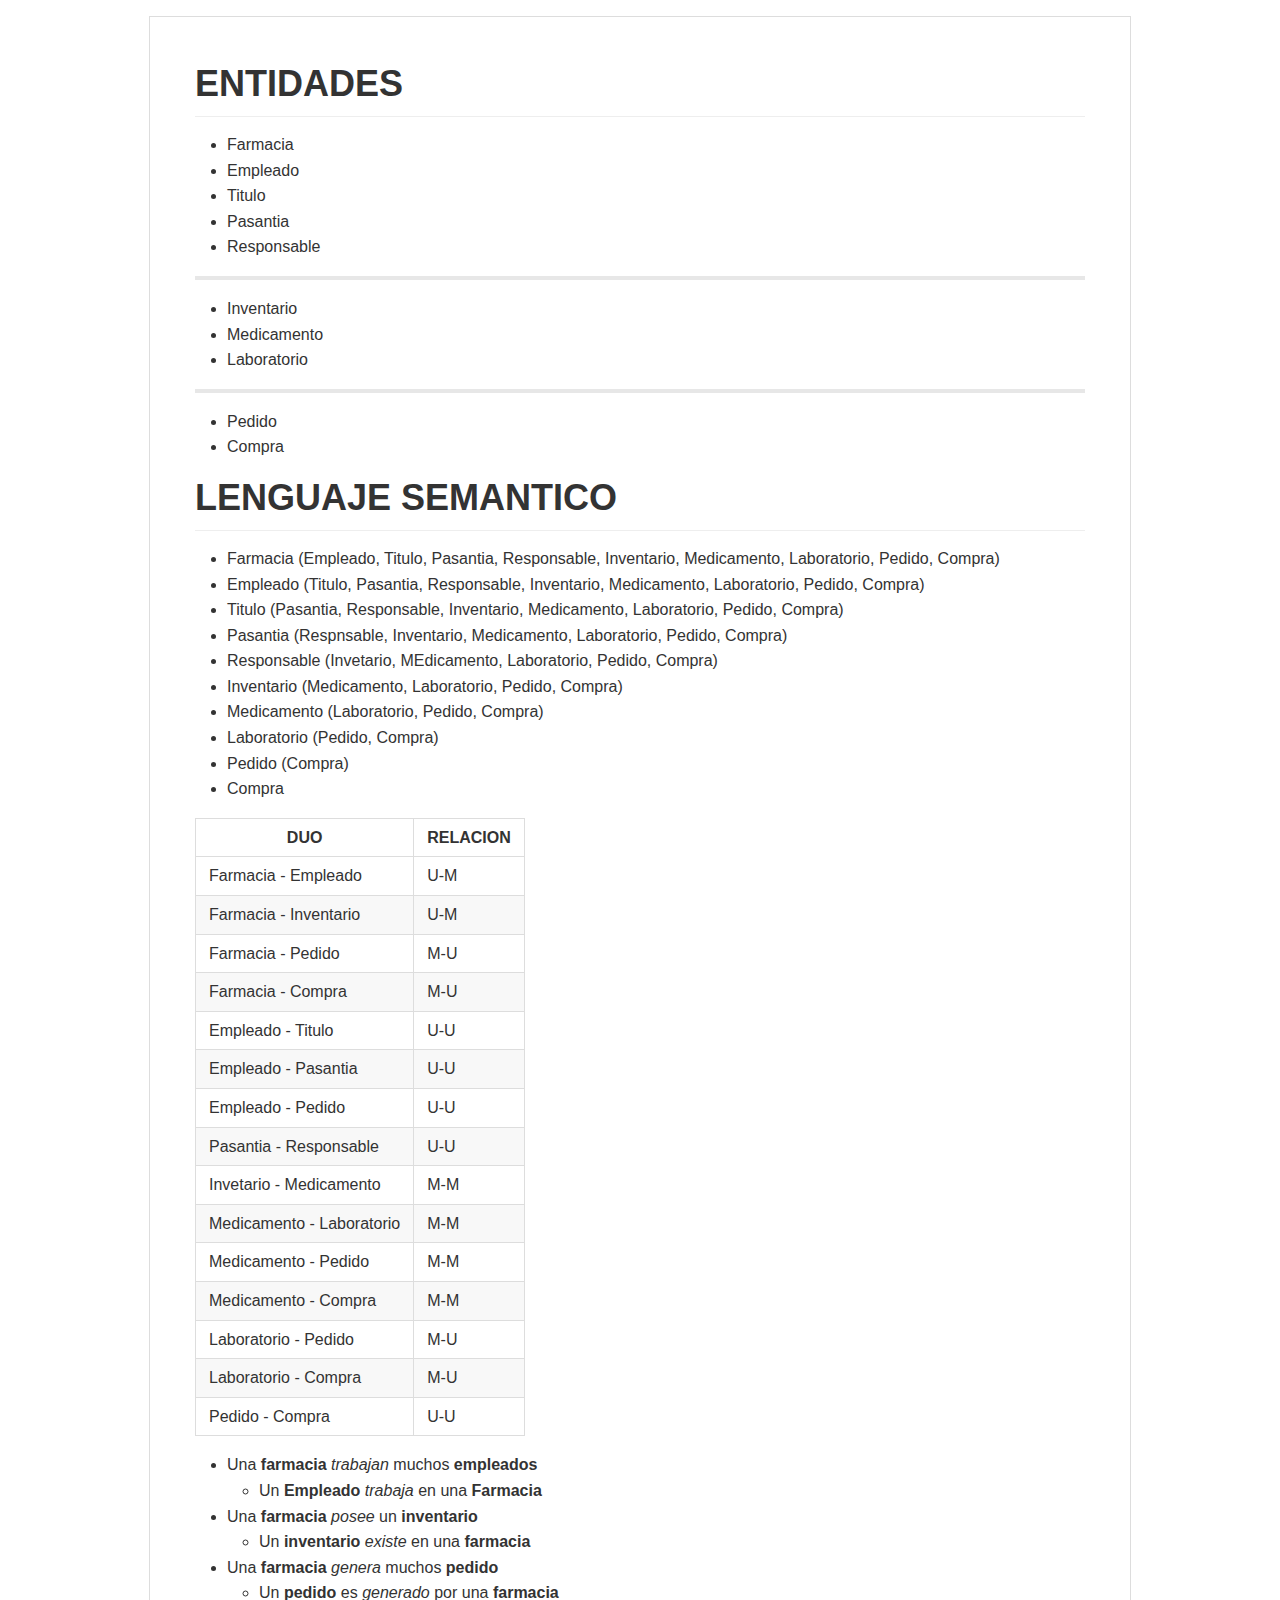
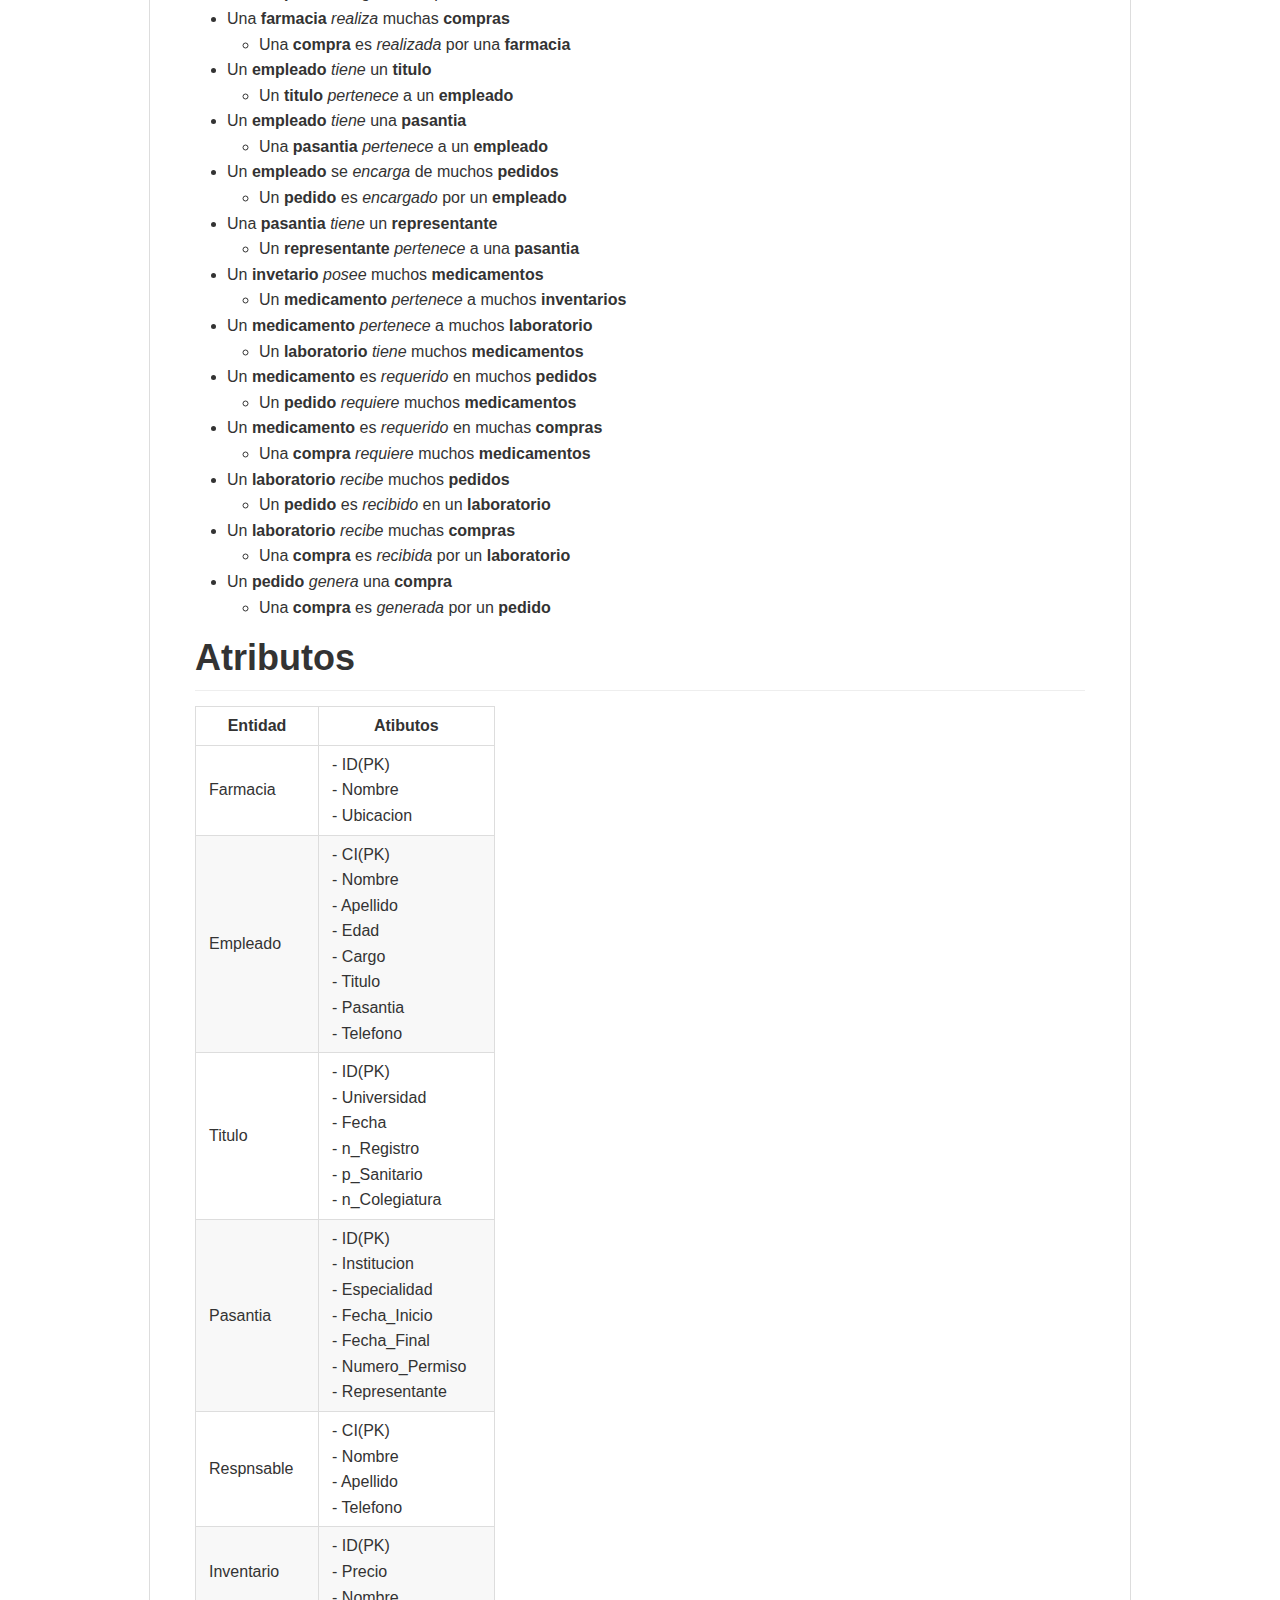
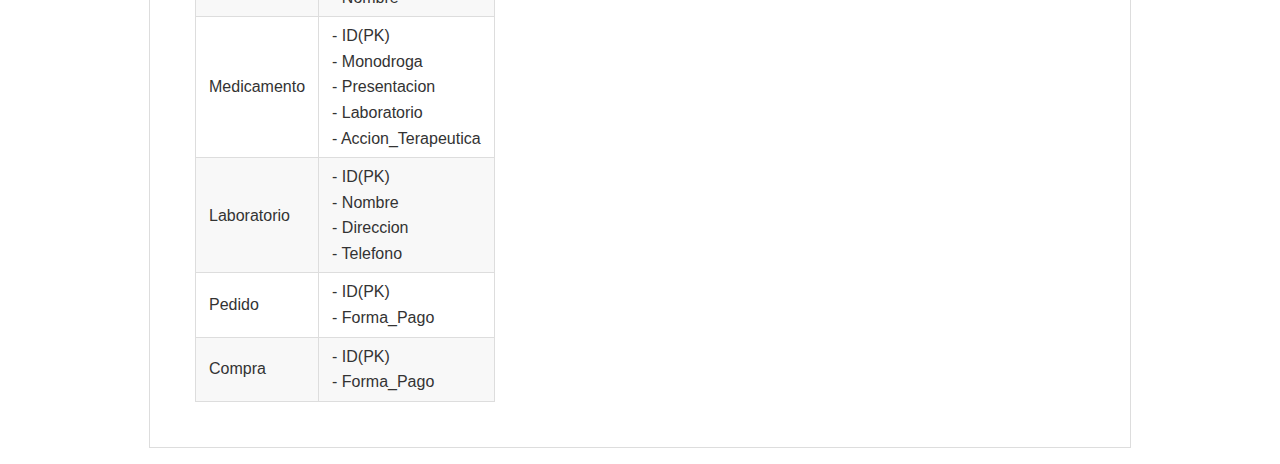
<file: bdRelacionalProyecto.html>
<!DOCTYPE html><html><head><meta charset="utf-8"><meta name="viewport" content="width=device-width, initial-scale=1"><style>body {
  max-width: 980px;
  border: 1px solid #ddd;
  outline: 1300px solid #fff;
  margin: 16px auto;
}

body .markdown-body
{
  padding: 45px;
}

@font-face {
  font-family: fontawesome-mini;
  src: url([data-uri]) format('woff');
}

.markdown-body {
  font-family: sans-serif;
  -ms-text-size-adjust: 100%;
  -webkit-text-size-adjust: 100%;
  color: #333333;
  overflow: hidden;
  font-family: "Helvetica Neue", Helvetica, "Segoe UI", Arial, freesans, sans-serif;
  font-size: 16px;
  line-height: 1.6;
  word-wrap: break-word;
}

.markdown-body a {
  background: transparent;
}

.markdown-body a:active,
.markdown-body a:hover {
  outline: 0;
}

.markdown-body b,
.markdown-body strong {
  font-weight: bold;
}

.markdown-body mark {
  background: #ff0;
  color: #000;
  font-style: italic;
  font-weight: bold;
}

.markdown-body sub,
.markdown-body sup {
  font-size: 75%;
  line-height: 0;
  position: relative;
  vertical-align: baseline;
}
.markdown-body sup {
  top: -0.5em;
}
.markdown-body sub {
  bottom: -0.25em;
}

.markdown-body h1 {
  font-size: 2em;
  margin: 0.67em 0;
}

.markdown-body img {
  border: 0;
}

.markdown-body hr {
  -moz-box-sizing: content-box;
  box-sizing: content-box;
  height: 0;
}

.markdown-body pre {
  overflow: auto;
}

.markdown-body code,
.markdown-body kbd,
.markdown-body pre,
.markdown-body samp {
  font-family: monospace, monospace;
  font-size: 1em;
}

.markdown-body input {
  color: inherit;
  font: inherit;
  margin: 0;
}

.markdown-body html input[disabled] {
  cursor: default;
}

.markdown-body input {
  line-height: normal;
}

.markdown-body input[type="checkbox"] {
  box-sizing: border-box;
  padding: 0;
}

.markdown-body table {
  border-collapse: collapse;
  border-spacing: 0;
}

.markdown-body td,
.markdown-body th {
  padding: 0;
}

.markdown-body .codehilitetable,
.markdown-body .highlighttable {
  border: 0;
  border-spacing: 0;
}

.markdown-body .codehilitetable tr,
.markdown-body .highlighttable {
  border: 0;
}

.markdown-body .codehilitetable pre,
.markdown-body .codehilitetable div.codehilite,
.markdown-body .highlighttable pre,
.markdown-body .highlighttable div.highlight {
  margin: 0;
}

.markdown-body .linenos,
.markdown-body .code,
.markdown-body .codehilitetable td,
.markdown-body .highlighttable td {
  border: 0;
  padding: 0;
}

.markdown-body td:not(.linenos) .linenodiv {
  padding: 0 !important;
}

.markdown-body .code {
  width: 100%;
}

.markdown-body .linenos div pre,
.markdown-body .linenodiv pre,
.markdown-body .linenodiv {
  border: 0;
  -webkit-border-radius: 0;
  -moz-border-radius: 0;
  border-radius: 0;
  -webkit-border-top-left-radius: 3px;
  -webkit-border-bottom-left-radius: 3px;
  -moz-border-radius-topleft: 3px;
  -moz-border-radius-bottomleft: 3px;
  border-top-left-radius: 3px;
  border-bottom-left-radius: 3px;
}

.markdown-body .code div pre,
.markdown-body .code div {
  border: 0;
  -webkit-border-radius: 0;
  -moz-border-radius: 0;
  border-radius: 0;
  -webkit-border-top-right-radius: 3px;
  -webkit-border-bottom-right-radius: 3px;
  -moz-border-radius-topright: 3px;
  -moz-border-radius-bottomright: 3px;
  border-top-right-radius: 3px;
  border-bottom-right-radius: 3px;
}

.markdown-body * {
  -moz-box-sizing: border-box;
  box-sizing: border-box;
}

.markdown-body input {
  font: 13px Helvetica, arial, freesans, clean, sans-serif, "Segoe UI Emoji", "Segoe UI Symbol";
  line-height: 1.4;
}

.markdown-body a {
  color: #4183c4;
  text-decoration: none;
}

.markdown-body a:hover,
.markdown-body a:focus,
.markdown-body a:active {
  text-decoration: underline;
}

.markdown-body hr {
  height: 0;
  margin: 15px 0;
  overflow: hidden;
  background: transparent;
  border: 0;
  border-bottom: 1px solid #ddd;
}

.markdown-body hr:before,
.markdown-body hr:after {
  display: table;
  content: " ";
}

.markdown-body hr:after {
  clear: both;
}

.markdown-body h1,
.markdown-body h2,
.markdown-body h3,
.markdown-body h4,
.markdown-body h5,
.markdown-body h6 {
  margin-top: 15px;
  margin-bottom: 15px;
  line-height: 1.1;
}

.markdown-body h1 {
  font-size: 30px;
}

.markdown-body h2 {
  font-size: 21px;
}

.markdown-body h3 {
  font-size: 16px;
}

.markdown-body h4 {
  font-size: 14px;
}

.markdown-body h5 {
  font-size: 12px;
}

.markdown-body h6 {
  font-size: 11px;
}

.markdown-body blockquote {
  margin: 0;
}

.markdown-body ul,
.markdown-body ol {
  padding: 0;
  margin-top: 0;
  margin-bottom: 0;
}

.markdown-body ol ol,
.markdown-body ul ol {
  list-style-type: lower-roman;
}

.markdown-body ul ul ol,
.markdown-body ul ol ol,
.markdown-body ol ul ol,
.markdown-body ol ol ol {
  list-style-type: lower-alpha;
}

.markdown-body dd {
  margin-left: 0;
}

.markdown-body code,
.markdown-body pre,
.markdown-body samp {
  font-family: Consolas, "Liberation Mono", Menlo, Courier, monospace;
  font-size: 12px;
}

.markdown-body pre {
  margin-top: 0;
  margin-bottom: 0;
}

.markdown-body kbd {
  background-color: #e7e7e7;
  background-image: -moz-linear-gradient(#fefefe, #e7e7e7);
  background-image: -webkit-linear-gradient(#fefefe, #e7e7e7);
  background-image: linear-gradient(#fefefe, #e7e7e7);
  background-repeat: repeat-x;
  border-radius: 2px;
  border: 1px solid #cfcfcf;
  color: #000;
  padding: 3px 5px;
  line-height: 10px;
  font: 11px Consolas, "Liberation Mono", Menlo, Courier, monospace;
  display: inline-block;
}

.markdown-body>*:first-child {
  margin-top: 0 !important;
}

.markdown-body>*:last-child {
  margin-bottom: 0 !important;
}

.markdown-body .headerlink {
  font: normal 400 16px fontawesome-mini;
  vertical-align: middle;
  margin-left: -16px;
  float: left;
  display: inline-block;
  text-decoration: none;
  opacity: 0;
  color: #333;
}

.markdown-body .headerlink:focus {
  outline: none;
}

.markdown-body h1 .headerlink {
  margin-top: 0.8rem;
}

.markdown-body h2 .headerlink,
.markdown-body h3 .headerlink {
  margin-top: 0.6rem;
}

.markdown-body h4 .headerlink {
  margin-top: 0.2rem;
}

.markdown-body h5 .headerlink,
.markdown-body h6 .headerlink {
  margin-top: 0;
}

.markdown-body .headerlink:hover,
.markdown-body h1:hover .headerlink,
.markdown-body h2:hover .headerlink,
.markdown-body h3:hover .headerlink,
.markdown-body h4:hover .headerlink,
.markdown-body h5:hover .headerlink,
.markdown-body h6:hover .headerlink {
  opacity: 1;
  text-decoration: none;
}

.markdown-body h1 {
  padding-bottom: 0.3em;
  font-size: 2.25em;
  line-height: 1.2;
  border-bottom: 1px solid #eee;
}

.markdown-body h2 {
  padding-bottom: 0.3em;
  font-size: 1.75em;
  line-height: 1.225;
  border-bottom: 1px solid #eee;
}

.markdown-body h3 {
  font-size: 1.5em;
  line-height: 1.43;
}

.markdown-body h4 {
  font-size: 1.25em;
}

.markdown-body h5 {
  font-size: 1em;
}

.markdown-body h6 {
  font-size: 1em;
  color: #777;
}

.markdown-body p,
.markdown-body blockquote,
.markdown-body ul,
.markdown-body ol,
.markdown-body dl,
.markdown-body table,
.markdown-body pre,
.markdown-body .admonition {
  margin-top: 0;
  margin-bottom: 16px;
}

.markdown-body hr {
  height: 4px;
  padding: 0;
  margin: 16px 0;
  background-color: #e7e7e7;
  border: 0 none;
}

.markdown-body ul,
.markdown-body ol {
  padding-left: 2em;
}

.markdown-body ul ul,
.markdown-body ul ol,
.markdown-body ol ol,
.markdown-body ol ul {
  margin-top: 0;
  margin-bottom: 0;
}

.markdown-body li>p {
  margin-top: 16px;
}

.markdown-body dl {
  padding: 0;
}

.markdown-body dl dt {
  padding: 0;
  margin-top: 16px;
  font-size: 1em;
  font-style: italic;
  font-weight: bold;
}

.markdown-body dl dd {
  padding: 0 16px;
  margin-bottom: 16px;
}

.markdown-body blockquote {
  padding: 0 15px;
  color: #777;
  border-left: 4px solid #ddd;
}

.markdown-body blockquote>:first-child {
  margin-top: 0;
}

.markdown-body blockquote>:last-child {
  margin-bottom: 0;
}

.markdown-body table {
  display: block;
  width: 100%;
  overflow: auto;
  word-break: normal;
  word-break: keep-all;
}

.markdown-body table th {
  font-weight: bold;
}

.markdown-body table th,
.markdown-body table td {
  padding: 6px 13px;
  border: 1px solid #ddd;
}

.markdown-body table tr {
  background-color: #fff;
  border-top: 1px solid #ccc;
}

.markdown-body table tr:nth-child(2n) {
  background-color: #f8f8f8;
}

.markdown-body img {
  max-width: 100%;
  -moz-box-sizing: border-box;
  box-sizing: border-box;
}

.markdown-body code,
.markdown-body samp {
  padding: 0;
  padding-top: 0.2em;
  padding-bottom: 0.2em;
  margin: 0;
  font-size: 85%;
  background-color: rgba(0,0,0,0.04);
  border-radius: 3px;
}

.markdown-body code:before,
.markdown-body code:after {
  letter-spacing: -0.2em;
  content: "\00a0";
}

.markdown-body pre>code {
  padding: 0;
  margin: 0;
  font-size: 100%;
  word-break: normal;
  white-space: pre;
  background: transparent;
  border: 0;
}

.markdown-body .codehilite,
.markdown-body .highlight {
  margin-bottom: 16px;
}

.markdown-body .codehilite pre,
.markdown-body .highlight pre,
.markdown-body pre {
  padding: 16px;
  overflow: auto;
  font-size: 85%;
  line-height: 1.45;
  background-color: #f7f7f7;
  border-radius: 3px;
}

.markdown-body .codehilite pre,
.markdown-body .highlight pre {
  margin-bottom: 0;
  word-break: normal;
}

.markdown-body pre {
  word-wrap: normal;
}

.markdown-body pre code {
  display: inline;
  max-width: initial;
  padding: 0;
  margin: 0;
  overflow: initial;
  line-height: inherit;
  word-wrap: normal;
  background-color: transparent;
  border: 0;
}

.markdown-body pre code:before,
.markdown-body pre code:after {
  content: normal;
}

/* Admonition */
.markdown-body .admonition {
  -webkit-border-radius: 3px;
  -moz-border-radius: 3px;
  position: relative;
  border-radius: 3px;
  border: 1px solid #e0e0e0;
  border-left: 6px solid #333;
  padding: 10px 10px 10px 30px;
}

.markdown-body .admonition table {
  color: #333;
}

.markdown-body .admonition p {
  padding: 0;
}

.markdown-body .admonition-title {
  font-weight: bold;
  margin: 0;
}

.markdown-body .admonition>.admonition-title {
  color: #333;
}

.markdown-body .attention>.admonition-title {
  color: #a6d796;
}

.markdown-body .caution>.admonition-title {
  color: #d7a796;
}

.markdown-body .hint>.admonition-title {
  color: #96c6d7;
}

.markdown-body .danger>.admonition-title {
  color: #c25f77;
}

.markdown-body .question>.admonition-title {
  color: #96a6d7;
}

.markdown-body .note>.admonition-title {
  color: #d7c896;
}

.markdown-body .admonition:before,
.markdown-body .attention:before,
.markdown-body .caution:before,
.markdown-body .hint:before,
.markdown-body .danger:before,
.markdown-body .question:before,
.markdown-body .note:before {
  font: normal normal 16px fontawesome-mini;
  -moz-osx-font-smoothing: grayscale;
  -webkit-user-select: none;
  -moz-user-select: none;
  -ms-user-select: none;
  user-select: none;
  line-height: 1.5;
  color: #333;
  position: absolute;
  left: 0;
  top: 0;
  padding-top: 10px;
  padding-left: 10px;
}

.markdown-body .admonition:before {
  content: "\f056\00a0";
  color: 333;
}

.markdown-body .attention:before {
  content: "\f058\00a0";
  color: #a6d796;
}

.markdown-body .caution:before {
  content: "\f06a\00a0";
  color: #d7a796;
}

.markdown-body .hint:before {
  content: "\f05a\00a0";
  color: #96c6d7;
}

.markdown-body .danger:before {
  content: "\f057\00a0";
  color: #c25f77;
}

.markdown-body .question:before {
  content: "\f059\00a0";
  color: #96a6d7;
}

.markdown-body .note:before {
  content: "\f040\00a0";
  color: #d7c896;
}

.markdown-body .admonition::after {
  content: normal;
}

.markdown-body .attention {
  border-left: 6px solid #a6d796;
}

.markdown-body .caution {
  border-left: 6px solid #d7a796;
}

.markdown-body .hint {
  border-left: 6px solid #96c6d7;
}

.markdown-body .danger {
  border-left: 6px solid #c25f77;
}

.markdown-body .question {
  border-left: 6px solid #96a6d7;
}

.markdown-body .note {
  border-left: 6px solid #d7c896;
}

.markdown-body .admonition>*:first-child {
  margin-top: 0 !important;
}

.markdown-body .admonition>*:last-child {
  margin-bottom: 0 !important;
}

/* progress bar*/
.markdown-body .progress {
  display: block;
  width: 300px;
  margin: 10px 0;
  height: 24px;
  -webkit-border-radius: 3px;
  -moz-border-radius: 3px;
  border-radius: 3px;
  background-color: #ededed;
  position: relative;
  box-shadow: inset -1px 1px 3px rgba(0, 0, 0, .1);
}

.markdown-body .progress-label {
  position: absolute;
  text-align: center;
  font-weight: bold;
  width: 100%; margin: 0;
  line-height: 24px;
  color: #333;
  text-shadow: 1px 1px 0 #fefefe, -1px -1px 0 #fefefe, -1px 1px 0 #fefefe, 1px -1px 0 #fefefe, 0 1px 0 #fefefe, 0 -1px 0 #fefefe, 1px 0 0 #fefefe, -1px 0 0 #fefefe, 1px 1px 2px #000;
  -webkit-font-smoothing: antialiased !important;
  white-space: nowrap;
  overflow: hidden;
}

.markdown-body .progress-bar {
  height: 24px;
  float: left;
  -webkit-border-radius: 3px;
  -moz-border-radius: 3px;
  border-radius: 3px;
  background-color: #96c6d7;
  box-shadow: inset 0 1px 0 rgba(255, 255, 255, .5), inset 0 -1px 0 rgba(0, 0, 0, .1);
  background-size: 30px 30px;
  background-image: -webkit-linear-gradient(
    135deg, rgba(255, 255, 255, .4) 27%,
    transparent 27%,
    transparent 52%, rgba(255, 255, 255, .4) 52%,
    rgba(255, 255, 255, .4) 77%,
    transparent 77%, transparent
  );
  background-image: -moz-linear-gradient(
    135deg,
    rgba(255, 255, 255, .4) 27%, transparent 27%,
    transparent 52%, rgba(255, 255, 255, .4) 52%,
    rgba(255, 255, 255, .4) 77%, transparent 77%,
    transparent
  );
  background-image: -ms-linear-gradient(
    135deg,
    rgba(255, 255, 255, .4) 27%, transparent 27%,
    transparent 52%, rgba(255, 255, 255, .4) 52%,
    rgba(255, 255, 255, .4) 77%, transparent 77%,
    transparent
  );
  background-image: -o-linear-gradient(
    135deg,
    rgba(255, 255, 255, .4) 27%, transparent 27%,
    transparent 52%, rgba(255, 255, 255, .4) 52%,
    rgba(255, 255, 255, .4) 77%, transparent 77%,
    transparent
  );
  background-image: linear-gradient(
    135deg,
    rgba(255, 255, 255, .4) 27%, transparent 27%,
    transparent 52%, rgba(255, 255, 255, .4) 52%,
    rgba(255, 255, 255, .4) 77%, transparent 77%,
    transparent
  );
}

.markdown-body .progress-100plus .progress-bar {
  background-color: #a6d796;
}

.markdown-body .progress-80plus .progress-bar {
  background-color: #c6d796;
}

.markdown-body .progress-60plus .progress-bar {
  background-color: #d7c896;
}

.markdown-body .progress-40plus .progress-bar {
  background-color: #d7a796;
}

.markdown-body .progress-20plus .progress-bar {
  background-color: #d796a6;
}

.markdown-body .progress-0plus .progress-bar {
  background-color: #c25f77;
}

.markdown-body .candystripe-animate .progress-bar{
  -webkit-animation: animate-stripes 3s linear infinite;
  -moz-animation: animate-stripes 3s linear infinite;
  animation: animate-stripes 3s linear infinite;
}

@-webkit-keyframes animate-stripes {
  0% {
    background-position: 0 0;
  }

  100% {
    background-position: 60px 0;
  }
}

@-moz-keyframes animate-stripes {
  0% {
    background-position: 0 0;
  }

  100% {
    background-position: 60px 0;
  }
}

@keyframes animate-stripes {
  0% {
    background-position: 0 0;
  }

  100% {
    background-position: 60px 0;
  }
}

.markdown-body .gloss .progress-bar {
  box-shadow:
    inset 0 4px 12px rgba(255, 255, 255, .7),
    inset 0 -12px 0 rgba(0, 0, 0, .05);
}

/* MultiMarkdown Critic Blocks */
.markdown-body .critic_mark {
  background: #ff0;
}

.markdown-body .critic_delete {
  color: #c82829;
  text-decoration: line-through;
}

.markdown-body .critic_insert {
  color: #718c00 ;
  text-decoration: underline;
}

.markdown-body .critic_comment {
  color: #8e908c;
  font-style: italic;
}

.markdown-body .headeranchor {
  font: normal normal 16px fontawesome-mini;
  line-height: 1;
  display: inline-block;
  text-decoration: none;
  -webkit-font-smoothing: antialiased;
  -moz-osx-font-smoothing: grayscale;
  -webkit-user-select: none;
  -moz-user-select: none;
  -ms-user-select: none;
  user-select: none;
}

.headeranchor:before {
  content: '\e157';
}

.markdown-body .task-list-item {
  list-style-type: none;
}

.markdown-body .task-list-item+.task-list-item {
  margin-top: 3px;
}

.markdown-body .task-list-item input {
  margin: 0 4px 0.25em -20px;
  vertical-align: middle;
}

/* Media */
@media only screen and (min-width: 480px) {
  .markdown-body {
    font-size:14px;
  }
}

@media only screen and (min-width: 768px) {
  .markdown-body {
    font-size:16px;
  }
}

@media print {
  .markdown-body * {
    background: transparent !important;
    color: black !important;
    filter:none !important;
    -ms-filter: none !important;
  }

  .markdown-body {
    font-size:12pt;
    max-width:100%;
    outline:none;
    border: 0;
  }

  .markdown-body a,
  .markdown-body a:visited {
    text-decoration: underline;
  }

  .markdown-body .headeranchor-link {
    display: none;
  }

  .markdown-body a[href]:after {
    content: " (" attr(href) ")";
  }

  .markdown-body abbr[title]:after {
    content: " (" attr(title) ")";
  }

  .markdown-body .ir a:after,
  .markdown-body a[href^="javascript:"]:after,
  .markdown-body a[href^="#"]:after {
    content: "";
  }

  .markdown-body pre {
    white-space: pre;
    white-space: pre-wrap;
    word-wrap: break-word;
  }

  .markdown-body pre,
  .markdown-body blockquote {
    border: 1px solid #999;
    padding-right: 1em;
    page-break-inside: avoid;
  }

  .markdown-body .progress,
  .markdown-body .progress-bar {
    -moz-box-shadow: none;
    -webkit-box-shadow: none;
    box-shadow: none;
  }

  .markdown-body .progress {
    border: 1px solid #ddd;
  }

  .markdown-body .progress-bar {
    height: 22px;
    border-right: 1px solid #ddd;
  }

  .markdown-body tr,
  .markdown-body img {
    page-break-inside: avoid;
  }

  .markdown-body img {
    max-width: 100% !important;
  }

  .markdown-body p,
  .markdown-body h2,
  .markdown-body h3 {
    orphans: 3;
    widows: 3;
  }

  .markdown-body h2,
  .markdown-body h3 {
    page-break-after: avoid;
  }
}
</style><style>/*GitHub*/
.highlight {background-color:#fff;color:#333333;}
.highlight .hll {background-color:#ffffcc;}
.highlight .c{color:#999988;font-style:italic}
.highlight .err{color:#a61717;background-color:#e3d2d2}
.highlight .k{font-weight:bold}
.highlight .o{font-weight:bold}
.highlight .cm{color:#999988;font-style:italic}
.highlight .cp{color:#999999;font-weight:bold}
.highlight .c1{color:#999988;font-style:italic}
.highlight .cs{color:#999999;font-weight:bold;font-style:italic}
.highlight .gd{color:#000000;background-color:#ffdddd}
.highlight .ge{font-style:italic}
.highlight .gr{color:#aa0000}
.highlight .gh{color:#999999}
.highlight .gi{color:#000000;background-color:#ddffdd}
.highlight .go{color:#888888}
.highlight .gp{color:#555555}
.highlight .gs{font-weight:bold}
.highlight .gu{color:#800080;font-weight:bold}
.highlight .gt{color:#aa0000}
.highlight .kc{font-weight:bold}
.highlight .kd{font-weight:bold}
.highlight .kn{font-weight:bold}
.highlight .kp{font-weight:bold}
.highlight .kr{font-weight:bold}
.highlight .kt{color:#445588;font-weight:bold}
.highlight .m{color:#009999}
.highlight .s{color:#dd1144}
.highlight .n{color:#333333}
.highlight .na{color:teal}
.highlight .nb{color:#0086b3}
.highlight .nc{color:#445588;font-weight:bold}
.highlight .no{color:teal}
.highlight .ni{color:purple}
.highlight .ne{color:#990000;font-weight:bold}
.highlight .nf{color:#990000;font-weight:bold}
.highlight .nn{color:#555555}
.highlight .nt{color:navy}
.highlight .nv{color:teal}
.highlight .ow{font-weight:bold}
.highlight .w{color:#bbbbbb}
.highlight .mf{color:#009999}
.highlight .mh{color:#009999}
.highlight .mi{color:#009999}
.highlight .mo{color:#009999}
.highlight .sb{color:#dd1144}
.highlight .sc{color:#dd1144}
.highlight .sd{color:#dd1144}
.highlight .s2{color:#dd1144}
.highlight .se{color:#dd1144}
.highlight .sh{color:#dd1144}
.highlight .si{color:#dd1144}
.highlight .sx{color:#dd1144}
.highlight .sr{color:#009926}
.highlight .s1{color:#dd1144}
.highlight .ss{color:#990073}
.highlight .bp{color:#999999}
.highlight .vc{color:teal}
.highlight .vg{color:teal}
.highlight .vi{color:teal}
.highlight .il{color:#009999}
.highlight .gc{color:#999;background-color:#EAF2F5}
</style><title>bdRelacionalProyecto</title></head><body><article class="markdown-body"><h1 id="entidades">ENTIDADES<a class="headerlink" href="#entidades" title="Permanent link"></a></h1>
<ul>
<li>Farmacia</li>
<li>Empleado</li>
<li>Titulo</li>
<li>Pasantia</li>
<li>Responsable</li>
</ul>
<hr>

<ul>
<li>Inventario</li>
<li>Medicamento</li>
<li>Laboratorio</li>
</ul>
<hr>

<ul>
<li>Pedido</li>
<li>Compra</li>
</ul>
<h1 id="lenguaje-semantico">LENGUAJE SEMANTICO<a class="headerlink" href="#lenguaje-semantico" title="Permanent link"></a></h1>
<ul>
<li>Farmacia (Empleado, Titulo, Pasantia, Responsable, Inventario, Medicamento, Laboratorio, Pedido, Compra)</li>
<li>Empleado (Titulo, Pasantia, Responsable, Inventario, Medicamento, Laboratorio, Pedido, Compra)</li>
<li>Titulo (Pasantia, Responsable, Inventario, Medicamento, Laboratorio, Pedido, Compra)</li>
<li>Pasantia (Respnsable, Inventario, Medicamento, Laboratorio, Pedido, Compra)</li>
<li>Responsable (Invetario, MEdicamento, Laboratorio, Pedido, Compra)</li>
<li>Inventario (Medicamento, Laboratorio, Pedido, Compra)</li>
<li>Medicamento (Laboratorio, Pedido, Compra)</li>
<li>Laboratorio (Pedido, Compra)</li>
<li>Pedido (Compra)</li>
<li>Compra</li>
</ul>
<table>
<thead>
<tr>
<th>DUO</th>
<th>RELACION</th>
</tr>
</thead>
<tbody>
<tr>
<td>Farmacia - Empleado</td>
<td>U-M</td>
</tr>
<tr>
<td>Farmacia - Inventario</td>
<td>U-M</td>
</tr>
<tr>
<td>Farmacia - Pedido</td>
<td>M-U</td>
</tr>
<tr>
<td>Farmacia - Compra</td>
<td>M-U</td>
</tr>
<tr>
<td>Empleado - Titulo</td>
<td>U-U</td>
</tr>
<tr>
<td>Empleado - Pasantia</td>
<td>U-U</td>
</tr>
<tr>
<td>Empleado - Pedido</td>
<td>U-U</td>
</tr>
<tr>
<td>Pasantia - Responsable</td>
<td>U-U</td>
</tr>
<tr>
<td>Invetario - Medicamento</td>
<td>M-M</td>
</tr>
<tr>
<td>Medicamento - Laboratorio</td>
<td>M-M</td>
</tr>
<tr>
<td>Medicamento - Pedido</td>
<td>M-M</td>
</tr>
<tr>
<td>Medicamento - Compra</td>
<td>M-M</td>
</tr>
<tr>
<td>Laboratorio - Pedido</td>
<td>M-U</td>
</tr>
<tr>
<td>Laboratorio - Compra</td>
<td>M-U</td>
</tr>
<tr>
<td>Pedido - Compra</td>
<td>U-U</td>
</tr>
</tbody>
</table>
<ul>
<li>Una <strong>farmacia</strong> <em>trabajan</em> muchos <strong>empleados</strong> <ul>
<li>Un <strong>Empleado</strong> <em>trabaja</em> en una <strong>Farmacia</strong></li>
</ul>
</li>
<li>Una <strong>farmacia</strong> <em>posee</em> un <strong>inventario</strong><ul>
<li>Un <strong>inventario</strong> <em>existe</em> en una <strong>farmacia</strong></li>
</ul>
</li>
<li>Una <strong>farmacia</strong> <em>genera</em> muchos <strong>pedido</strong><ul>
<li>Un <strong>pedido</strong> es <em>generado</em> por una <strong>farmacia</strong> </li>
</ul>
</li>
<li>Una <strong>farmacia</strong> <em>realiza</em> muchas <strong>compras</strong> <ul>
<li>Una <strong>compra</strong> es <em>realizada</em> por una <strong>farmacia</strong></li>
</ul>
</li>
<li>Un <strong>empleado</strong> <em>tiene</em> un <strong>titulo</strong><ul>
<li>Un <strong>titulo</strong> <em>pertenece</em> a un <strong>empleado</strong></li>
</ul>
</li>
<li>Un <strong>empleado</strong> <em>tiene</em> una <strong>pasantia</strong><ul>
<li>Una <strong>pasantia</strong> <em>pertenece</em> a un <strong>empleado</strong></li>
</ul>
</li>
<li>Un <strong>empleado</strong> se <em>encarga</em> de muchos <strong>pedidos</strong><ul>
<li>Un <strong>pedido</strong> es <em>encargado</em> por un <strong>empleado</strong> </li>
</ul>
</li>
<li>Una <strong>pasantia</strong> <em>tiene</em> un <strong>representante</strong> <ul>
<li>Un <strong>representante</strong> <em>pertenece</em> a una <strong>pasantia</strong></li>
</ul>
</li>
<li>Un <strong>invetario</strong> <em>posee</em> muchos <strong>medicamentos</strong>  <ul>
<li>Un <strong>medicamento</strong> <em>pertenece</em> a muchos <strong>inventarios</strong></li>
</ul>
</li>
<li>Un <strong>medicamento</strong> <em>pertenece</em> a muchos <strong>laboratorio</strong><ul>
<li>Un <strong>laboratorio</strong> <em>tiene</em> muchos <strong>medicamentos</strong> </li>
</ul>
</li>
<li>Un <strong>medicamento</strong> es <em>requerido</em> en muchos <strong>pedidos</strong>  <ul>
<li>Un <strong>pedido</strong> <em>requiere</em> muchos <strong>medicamentos</strong></li>
</ul>
</li>
<li>Un <strong>medicamento</strong> es <em>requerido</em> en muchas <strong>compras</strong><ul>
<li>Una <strong>compra</strong> <em>requiere</em> muchos <strong>medicamentos</strong></li>
</ul>
</li>
<li>Un <strong>laboratorio</strong> <em>recibe</em> muchos <strong>pedidos</strong><ul>
<li>Un <strong>pedido</strong> es <em>recibido</em> en un <strong>laboratorio</strong> </li>
</ul>
</li>
<li>Un <strong>laboratorio</strong> <em>recibe</em> muchas <strong>compras</strong><ul>
<li>Una <strong>compra</strong> es <em>recibida</em> por un <strong>laboratorio</strong></li>
</ul>
</li>
<li>Un <strong>pedido</strong> <em>genera</em> una <strong>compra</strong><ul>
<li>Una <strong>compra</strong> es <em>generada</em> por un <strong>pedido</strong></li>
</ul>
</li>
</ul>
<h1 id="atributos">Atributos<a class="headerlink" href="#atributos" title="Permanent link"></a></h1>
<table>
<thead>
<tr>
<th>Entidad</th>
<th>Atibutos</th>
</tr>
</thead>
<tbody>
<tr>
<td>Farmacia</td>
<td>- ID(PK)<br>- Nombre<br>- Ubicacion</td>
</tr>
<tr>
<td>Empleado</td>
<td>- CI(PK)<br>- Nombre<br>- Apellido<br>- Edad<br>- Cargo<br>- Titulo<br>- Pasantia<br>- Telefono</td>
</tr>
<tr>
<td>Titulo</td>
<td>- ID(PK)<br>- Universidad<br>- Fecha<br>- n_Registro<br>- p_Sanitario<br>- n_Colegiatura</td>
</tr>
<tr>
<td>Pasantia</td>
<td>- ID(PK)<br>- Institucion<br>- Especialidad<br>- Fecha_Inicio<br>- Fecha_Final<br>- Numero_Permiso<br>- Representante</td>
</tr>
<tr>
<td>Respnsable</td>
<td>- CI(PK)<br>- Nombre<br>- Apellido<br>- Telefono</td>
</tr>
<tr>
<td>Inventario</td>
<td>- ID(PK)<br>- Precio<br>- Nombre</td>
</tr>
<tr>
<td>Medicamento</td>
<td>- ID(PK)<br>- Monodroga<br>- Presentacion<br>- Laboratorio<br>- Accion_Terapeutica</td>
</tr>
<tr>
<td>Laboratorio</td>
<td>- ID(PK)<br>- Nombre<br>- Direccion<br>- Telefono</td>
</tr>
<tr>
<td>Pedido</td>
<td>- ID(PK)<br>- Forma_Pago</td>
</tr>
<tr>
<td>Compra</td>
<td>- ID(PK)<br>- Forma_Pago</td>
</tr>
</tbody>
</table></article></body></html>
</file>
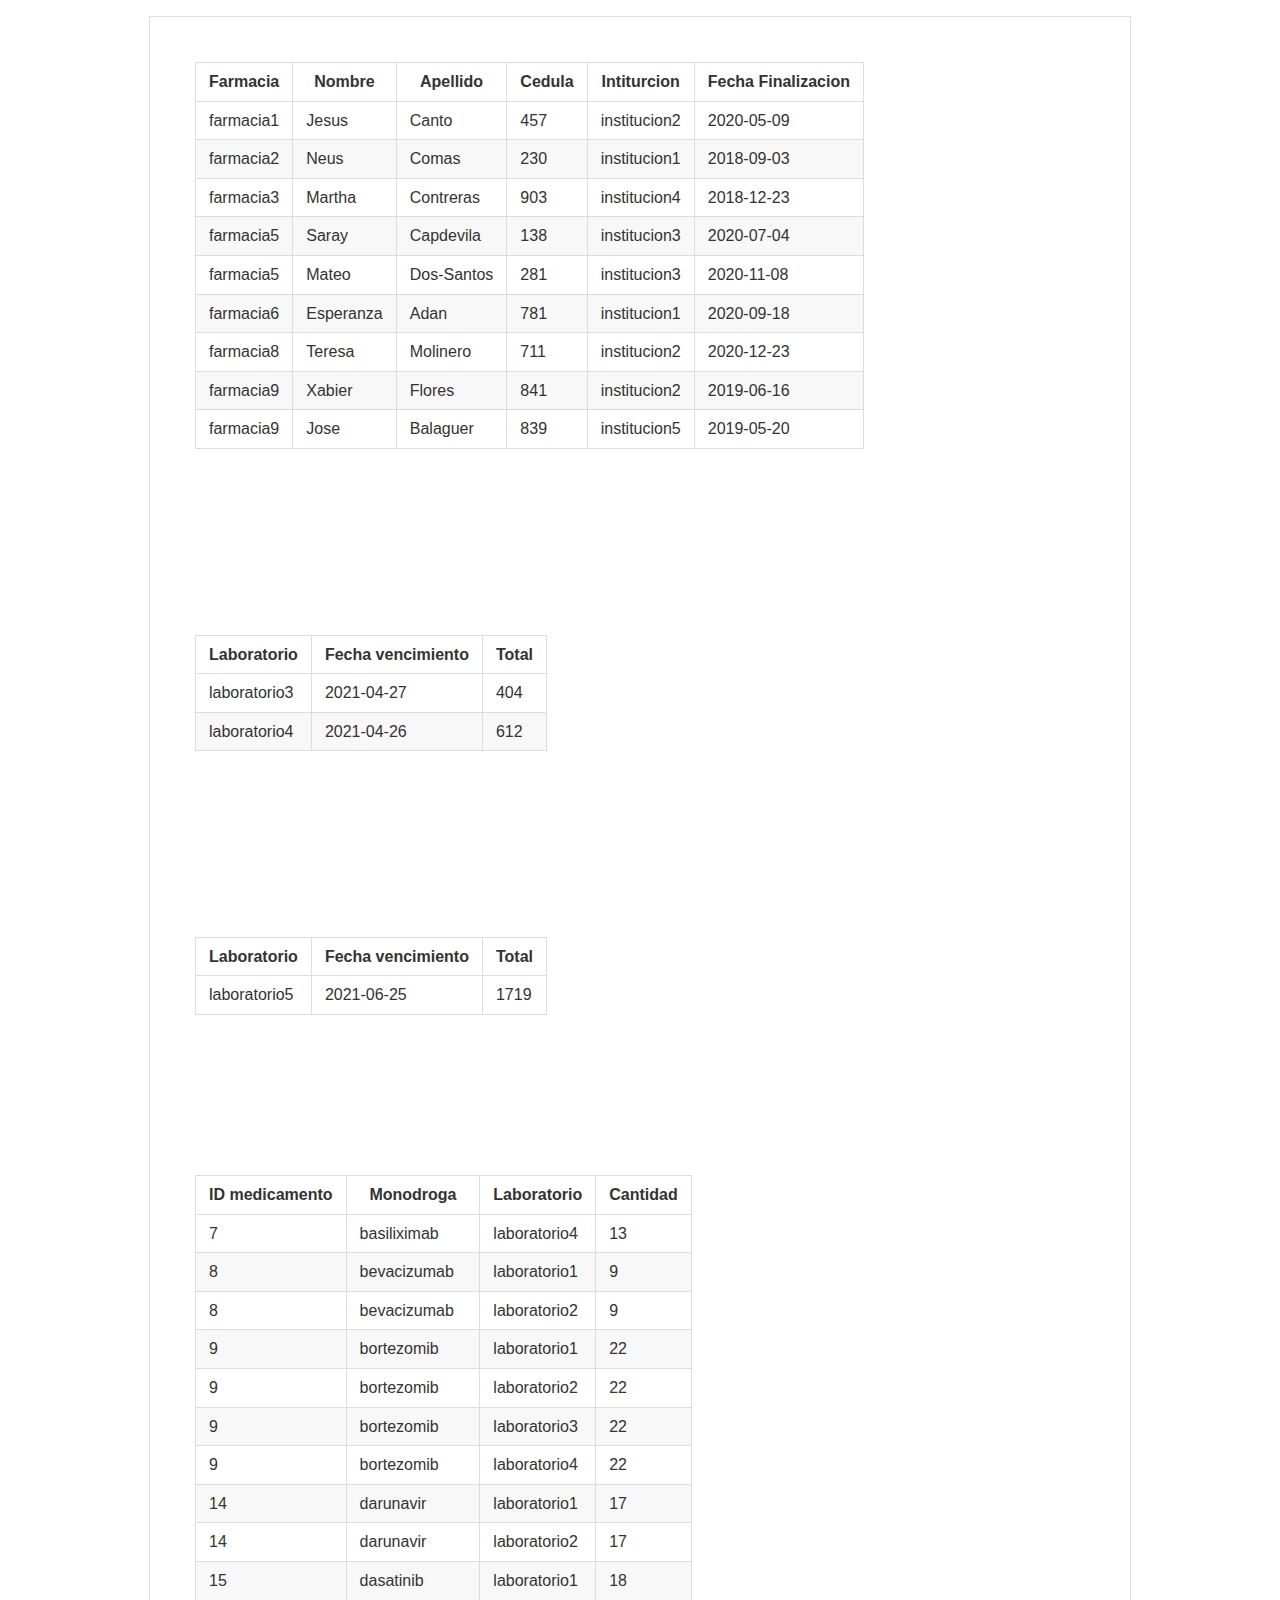
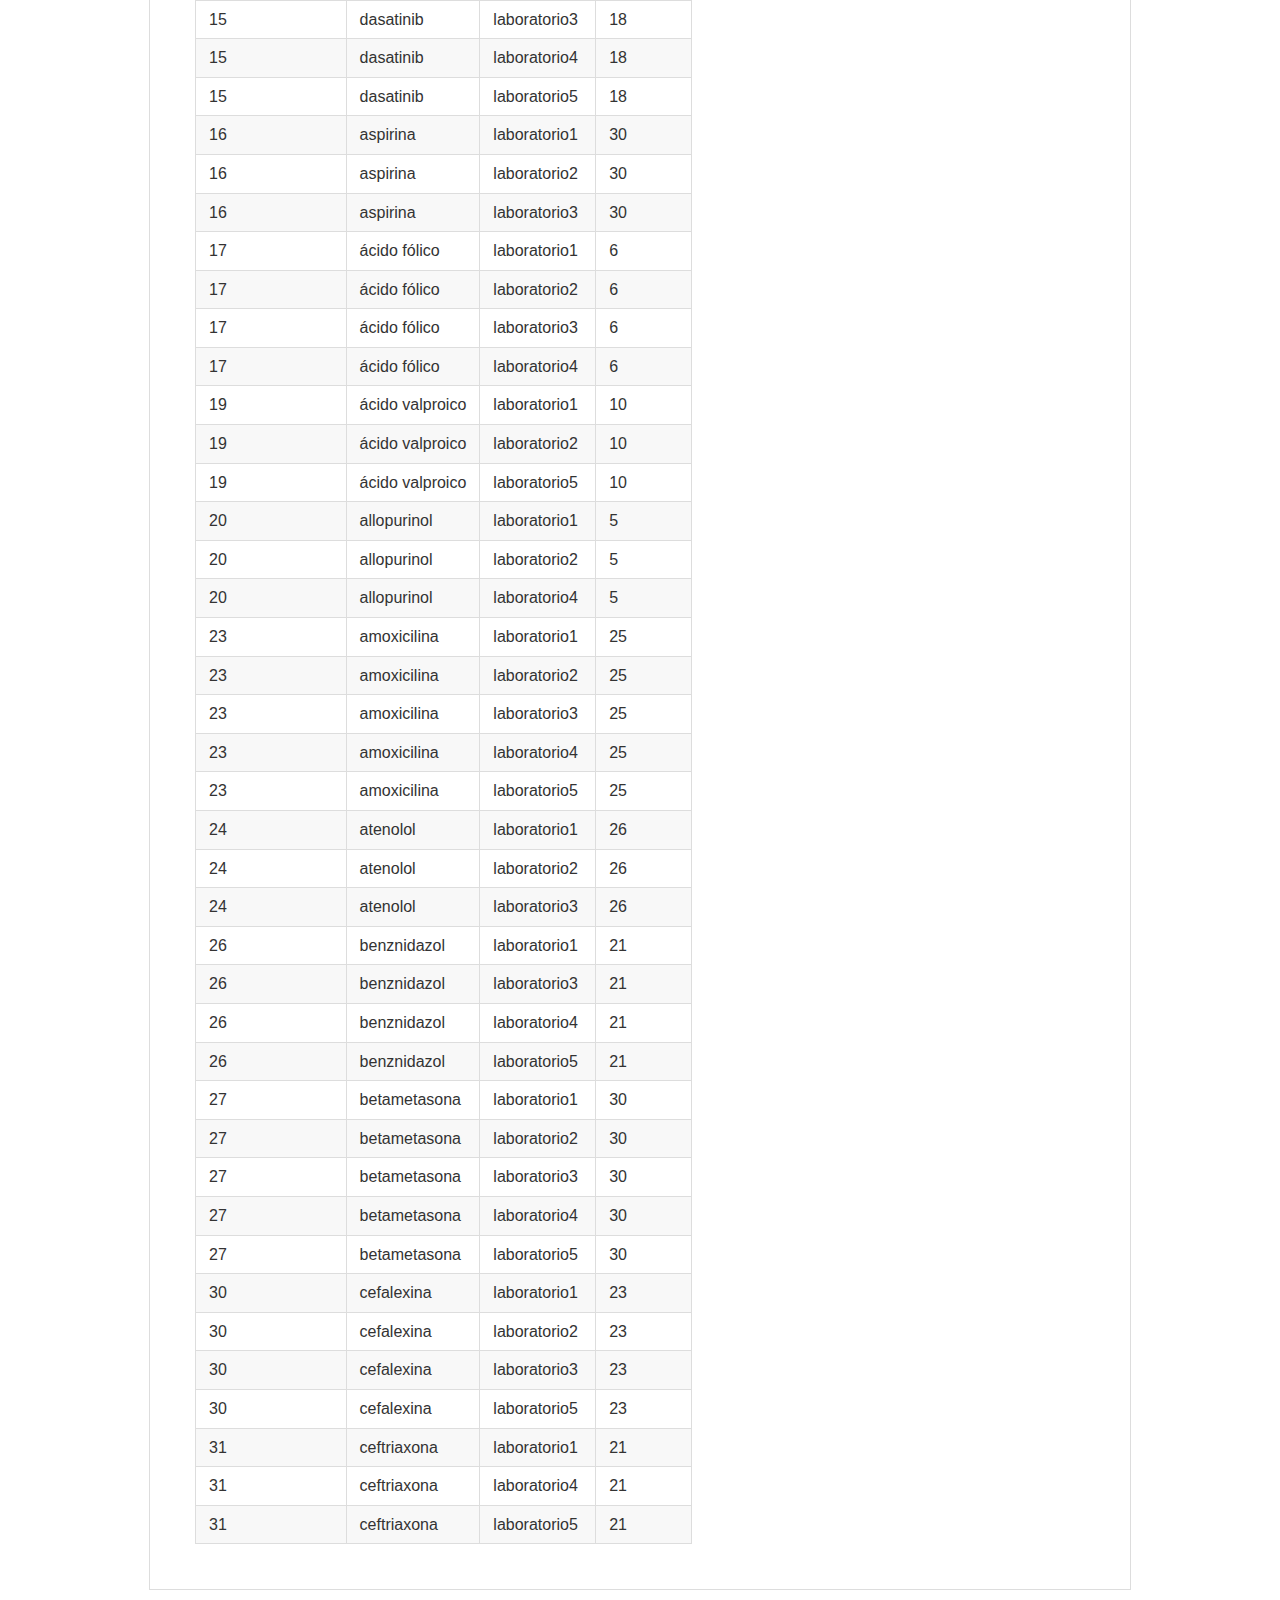
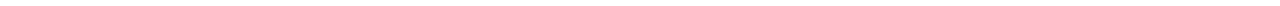
<file: reportes.html>
<!DOCTYPE html><html><head><meta charset="utf-8"><meta name="viewport" content="width=device-width, initial-scale=1"><style>body {
  max-width: 980px;
  border: 1px solid #ddd;
  outline: 1300px solid #fff;
  margin: 16px auto;
}

body .markdown-body
{
  padding: 45px;
}

@font-face {
  font-family: fontawesome-mini;
  src: url([data-uri]) format('woff');
}

.markdown-body {
  font-family: sans-serif;
  -ms-text-size-adjust: 100%;
  -webkit-text-size-adjust: 100%;
  color: #333333;
  overflow: hidden;
  font-family: "Helvetica Neue", Helvetica, "Segoe UI", Arial, freesans, sans-serif;
  font-size: 16px;
  line-height: 1.6;
  word-wrap: break-word;
}

.markdown-body a {
  background: transparent;
}

.markdown-body a:active,
.markdown-body a:hover {
  outline: 0;
}

.markdown-body b,
.markdown-body strong {
  font-weight: bold;
}

.markdown-body mark {
  background: #ff0;
  color: #000;
  font-style: italic;
  font-weight: bold;
}

.markdown-body sub,
.markdown-body sup {
  font-size: 75%;
  line-height: 0;
  position: relative;
  vertical-align: baseline;
}
.markdown-body sup {
  top: -0.5em;
}
.markdown-body sub {
  bottom: -0.25em;
}

.markdown-body h1 {
  font-size: 2em;
  margin: 0.67em 0;
}

.markdown-body img {
  border: 0;
}

.markdown-body hr {
  -moz-box-sizing: content-box;
  box-sizing: content-box;
  height: 0;
}

.markdown-body pre {
  overflow: auto;
}

.markdown-body code,
.markdown-body kbd,
.markdown-body pre,
.markdown-body samp {
  font-family: monospace, monospace;
  font-size: 1em;
}

.markdown-body input {
  color: inherit;
  font: inherit;
  margin: 0;
}

.markdown-body html input[disabled] {
  cursor: default;
}

.markdown-body input {
  line-height: normal;
}

.markdown-body input[type="checkbox"] {
  box-sizing: border-box;
  padding: 0;
}

.markdown-body table {
  border-collapse: collapse;
  border-spacing: 0;
}

.markdown-body td,
.markdown-body th {
  padding: 0;
}

.markdown-body .codehilitetable,
.markdown-body .highlighttable {
  border: 0;
  border-spacing: 0;
}

.markdown-body .codehilitetable tr,
.markdown-body .highlighttable {
  border: 0;
}

.markdown-body .codehilitetable pre,
.markdown-body .codehilitetable div.codehilite,
.markdown-body .highlighttable pre,
.markdown-body .highlighttable div.highlight {
  margin: 0;
}

.markdown-body .linenos,
.markdown-body .code,
.markdown-body .codehilitetable td,
.markdown-body .highlighttable td {
  border: 0;
  padding: 0;
}

.markdown-body td:not(.linenos) .linenodiv {
  padding: 0 !important;
}

.markdown-body .code {
  width: 100%;
}

.markdown-body .linenos div pre,
.markdown-body .linenodiv pre,
.markdown-body .linenodiv {
  border: 0;
  -webkit-border-radius: 0;
  -moz-border-radius: 0;
  border-radius: 0;
  -webkit-border-top-left-radius: 3px;
  -webkit-border-bottom-left-radius: 3px;
  -moz-border-radius-topleft: 3px;
  -moz-border-radius-bottomleft: 3px;
  border-top-left-radius: 3px;
  border-bottom-left-radius: 3px;
}

.markdown-body .code div pre,
.markdown-body .code div {
  border: 0;
  -webkit-border-radius: 0;
  -moz-border-radius: 0;
  border-radius: 0;
  -webkit-border-top-right-radius: 3px;
  -webkit-border-bottom-right-radius: 3px;
  -moz-border-radius-topright: 3px;
  -moz-border-radius-bottomright: 3px;
  border-top-right-radius: 3px;
  border-bottom-right-radius: 3px;
}

.markdown-body * {
  -moz-box-sizing: border-box;
  box-sizing: border-box;
}

.markdown-body input {
  font: 13px Helvetica, arial, freesans, clean, sans-serif, "Segoe UI Emoji", "Segoe UI Symbol";
  line-height: 1.4;
}

.markdown-body a {
  color: #4183c4;
  text-decoration: none;
}

.markdown-body a:hover,
.markdown-body a:focus,
.markdown-body a:active {
  text-decoration: underline;
}

.markdown-body hr {
  height: 0;
  margin: 15px 0;
  overflow: hidden;
  background: transparent;
  border: 0;
  border-bottom: 1px solid #ddd;
}

.markdown-body hr:before,
.markdown-body hr:after {
  display: table;
  content: " ";
}

.markdown-body hr:after {
  clear: both;
}

.markdown-body h1,
.markdown-body h2,
.markdown-body h3,
.markdown-body h4,
.markdown-body h5,
.markdown-body h6 {
  margin-top: 15px;
  margin-bottom: 15px;
  line-height: 1.1;
}

.markdown-body h1 {
  font-size: 30px;
}

.markdown-body h2 {
  font-size: 21px;
}

.markdown-body h3 {
  font-size: 16px;
}

.markdown-body h4 {
  font-size: 14px;
}

.markdown-body h5 {
  font-size: 12px;
}

.markdown-body h6 {
  font-size: 11px;
}

.markdown-body blockquote {
  margin: 0;
}

.markdown-body ul,
.markdown-body ol {
  padding: 0;
  margin-top: 0;
  margin-bottom: 0;
}

.markdown-body ol ol,
.markdown-body ul ol {
  list-style-type: lower-roman;
}

.markdown-body ul ul ol,
.markdown-body ul ol ol,
.markdown-body ol ul ol,
.markdown-body ol ol ol {
  list-style-type: lower-alpha;
}

.markdown-body dd {
  margin-left: 0;
}

.markdown-body code,
.markdown-body pre,
.markdown-body samp {
  font-family: Consolas, "Liberation Mono", Menlo, Courier, monospace;
  font-size: 12px;
}

.markdown-body pre {
  margin-top: 0;
  margin-bottom: 0;
}

.markdown-body kbd {
  background-color: #e7e7e7;
  background-image: -moz-linear-gradient(#fefefe, #e7e7e7);
  background-image: -webkit-linear-gradient(#fefefe, #e7e7e7);
  background-image: linear-gradient(#fefefe, #e7e7e7);
  background-repeat: repeat-x;
  border-radius: 2px;
  border: 1px solid #cfcfcf;
  color: #000;
  padding: 3px 5px;
  line-height: 10px;
  font: 11px Consolas, "Liberation Mono", Menlo, Courier, monospace;
  display: inline-block;
}

.markdown-body>*:first-child {
  margin-top: 0 !important;
}

.markdown-body>*:last-child {
  margin-bottom: 0 !important;
}

.markdown-body .headerlink {
  font: normal 400 16px fontawesome-mini;
  vertical-align: middle;
  margin-left: -16px;
  float: left;
  display: inline-block;
  text-decoration: none;
  opacity: 0;
  color: #333;
}

.markdown-body .headerlink:focus {
  outline: none;
}

.markdown-body h1 .headerlink {
  margin-top: 0.8rem;
}

.markdown-body h2 .headerlink,
.markdown-body h3 .headerlink {
  margin-top: 0.6rem;
}

.markdown-body h4 .headerlink {
  margin-top: 0.2rem;
}

.markdown-body h5 .headerlink,
.markdown-body h6 .headerlink {
  margin-top: 0;
}

.markdown-body .headerlink:hover,
.markdown-body h1:hover .headerlink,
.markdown-body h2:hover .headerlink,
.markdown-body h3:hover .headerlink,
.markdown-body h4:hover .headerlink,
.markdown-body h5:hover .headerlink,
.markdown-body h6:hover .headerlink {
  opacity: 1;
  text-decoration: none;
}

.markdown-body h1 {
  padding-bottom: 0.3em;
  font-size: 2.25em;
  line-height: 1.2;
  border-bottom: 1px solid #eee;
}

.markdown-body h2 {
  padding-bottom: 0.3em;
  font-size: 1.75em;
  line-height: 1.225;
  border-bottom: 1px solid #eee;
}

.markdown-body h3 {
  font-size: 1.5em;
  line-height: 1.43;
}

.markdown-body h4 {
  font-size: 1.25em;
}

.markdown-body h5 {
  font-size: 1em;
}

.markdown-body h6 {
  font-size: 1em;
  color: #777;
}

.markdown-body p,
.markdown-body blockquote,
.markdown-body ul,
.markdown-body ol,
.markdown-body dl,
.markdown-body table,
.markdown-body pre,
.markdown-body .admonition {
  margin-top: 0;
  margin-bottom: 16px;
}

.markdown-body hr {
  height: 4px;
  padding: 0;
  margin: 16px 0;
  background-color: #e7e7e7;
  border: 0 none;
}

.markdown-body ul,
.markdown-body ol {
  padding-left: 2em;
}

.markdown-body ul ul,
.markdown-body ul ol,
.markdown-body ol ol,
.markdown-body ol ul {
  margin-top: 0;
  margin-bottom: 0;
}

.markdown-body li>p {
  margin-top: 16px;
}

.markdown-body dl {
  padding: 0;
}

.markdown-body dl dt {
  padding: 0;
  margin-top: 16px;
  font-size: 1em;
  font-style: italic;
  font-weight: bold;
}

.markdown-body dl dd {
  padding: 0 16px;
  margin-bottom: 16px;
}

.markdown-body blockquote {
  padding: 0 15px;
  color: #777;
  border-left: 4px solid #ddd;
}

.markdown-body blockquote>:first-child {
  margin-top: 0;
}

.markdown-body blockquote>:last-child {
  margin-bottom: 0;
}

.markdown-body table {
  display: block;
  width: 100%;
  overflow: auto;
  word-break: normal;
  word-break: keep-all;
}

.markdown-body table th {
  font-weight: bold;
}

.markdown-body table th,
.markdown-body table td {
  padding: 6px 13px;
  border: 1px solid #ddd;
}

.markdown-body table tr {
  background-color: #fff;
  border-top: 1px solid #ccc;
}

.markdown-body table tr:nth-child(2n) {
  background-color: #f8f8f8;
}

.markdown-body img {
  max-width: 100%;
  -moz-box-sizing: border-box;
  box-sizing: border-box;
}

.markdown-body code,
.markdown-body samp {
  padding: 0;
  padding-top: 0.2em;
  padding-bottom: 0.2em;
  margin: 0;
  font-size: 85%;
  background-color: rgba(0,0,0,0.04);
  border-radius: 3px;
}

.markdown-body code:before,
.markdown-body code:after {
  letter-spacing: -0.2em;
  content: "\00a0";
}

.markdown-body pre>code {
  padding: 0;
  margin: 0;
  font-size: 100%;
  word-break: normal;
  white-space: pre;
  background: transparent;
  border: 0;
}

.markdown-body .codehilite,
.markdown-body .highlight {
  margin-bottom: 16px;
}

.markdown-body .codehilite pre,
.markdown-body .highlight pre,
.markdown-body pre {
  padding: 16px;
  overflow: auto;
  font-size: 85%;
  line-height: 1.45;
  background-color: #f7f7f7;
  border-radius: 3px;
}

.markdown-body .codehilite pre,
.markdown-body .highlight pre {
  margin-bottom: 0;
  word-break: normal;
}

.markdown-body pre {
  word-wrap: normal;
}

.markdown-body pre code {
  display: inline;
  max-width: initial;
  padding: 0;
  margin: 0;
  overflow: initial;
  line-height: inherit;
  word-wrap: normal;
  background-color: transparent;
  border: 0;
}

.markdown-body pre code:before,
.markdown-body pre code:after {
  content: normal;
}

/* Admonition */
.markdown-body .admonition {
  -webkit-border-radius: 3px;
  -moz-border-radius: 3px;
  position: relative;
  border-radius: 3px;
  border: 1px solid #e0e0e0;
  border-left: 6px solid #333;
  padding: 10px 10px 10px 30px;
}

.markdown-body .admonition table {
  color: #333;
}

.markdown-body .admonition p {
  padding: 0;
}

.markdown-body .admonition-title {
  font-weight: bold;
  margin: 0;
}

.markdown-body .admonition>.admonition-title {
  color: #333;
}

.markdown-body .attention>.admonition-title {
  color: #a6d796;
}

.markdown-body .caution>.admonition-title {
  color: #d7a796;
}

.markdown-body .hint>.admonition-title {
  color: #96c6d7;
}

.markdown-body .danger>.admonition-title {
  color: #c25f77;
}

.markdown-body .question>.admonition-title {
  color: #96a6d7;
}

.markdown-body .note>.admonition-title {
  color: #d7c896;
}

.markdown-body .admonition:before,
.markdown-body .attention:before,
.markdown-body .caution:before,
.markdown-body .hint:before,
.markdown-body .danger:before,
.markdown-body .question:before,
.markdown-body .note:before {
  font: normal normal 16px fontawesome-mini;
  -moz-osx-font-smoothing: grayscale;
  -webkit-user-select: none;
  -moz-user-select: none;
  -ms-user-select: none;
  user-select: none;
  line-height: 1.5;
  color: #333;
  position: absolute;
  left: 0;
  top: 0;
  padding-top: 10px;
  padding-left: 10px;
}

.markdown-body .admonition:before {
  content: "\f056\00a0";
  color: 333;
}

.markdown-body .attention:before {
  content: "\f058\00a0";
  color: #a6d796;
}

.markdown-body .caution:before {
  content: "\f06a\00a0";
  color: #d7a796;
}

.markdown-body .hint:before {
  content: "\f05a\00a0";
  color: #96c6d7;
}

.markdown-body .danger:before {
  content: "\f057\00a0";
  color: #c25f77;
}

.markdown-body .question:before {
  content: "\f059\00a0";
  color: #96a6d7;
}

.markdown-body .note:before {
  content: "\f040\00a0";
  color: #d7c896;
}

.markdown-body .admonition::after {
  content: normal;
}

.markdown-body .attention {
  border-left: 6px solid #a6d796;
}

.markdown-body .caution {
  border-left: 6px solid #d7a796;
}

.markdown-body .hint {
  border-left: 6px solid #96c6d7;
}

.markdown-body .danger {
  border-left: 6px solid #c25f77;
}

.markdown-body .question {
  border-left: 6px solid #96a6d7;
}

.markdown-body .note {
  border-left: 6px solid #d7c896;
}

.markdown-body .admonition>*:first-child {
  margin-top: 0 !important;
}

.markdown-body .admonition>*:last-child {
  margin-bottom: 0 !important;
}

/* progress bar*/
.markdown-body .progress {
  display: block;
  width: 300px;
  margin: 10px 0;
  height: 24px;
  -webkit-border-radius: 3px;
  -moz-border-radius: 3px;
  border-radius: 3px;
  background-color: #ededed;
  position: relative;
  box-shadow: inset -1px 1px 3px rgba(0, 0, 0, .1);
}

.markdown-body .progress-label {
  position: absolute;
  text-align: center;
  font-weight: bold;
  width: 100%; margin: 0;
  line-height: 24px;
  color: #333;
  text-shadow: 1px 1px 0 #fefefe, -1px -1px 0 #fefefe, -1px 1px 0 #fefefe, 1px -1px 0 #fefefe, 0 1px 0 #fefefe, 0 -1px 0 #fefefe, 1px 0 0 #fefefe, -1px 0 0 #fefefe, 1px 1px 2px #000;
  -webkit-font-smoothing: antialiased !important;
  white-space: nowrap;
  overflow: hidden;
}

.markdown-body .progress-bar {
  height: 24px;
  float: left;
  -webkit-border-radius: 3px;
  -moz-border-radius: 3px;
  border-radius: 3px;
  background-color: #96c6d7;
  box-shadow: inset 0 1px 0 rgba(255, 255, 255, .5), inset 0 -1px 0 rgba(0, 0, 0, .1);
  background-size: 30px 30px;
  background-image: -webkit-linear-gradient(
    135deg, rgba(255, 255, 255, .4) 27%,
    transparent 27%,
    transparent 52%, rgba(255, 255, 255, .4) 52%,
    rgba(255, 255, 255, .4) 77%,
    transparent 77%, transparent
  );
  background-image: -moz-linear-gradient(
    135deg,
    rgba(255, 255, 255, .4) 27%, transparent 27%,
    transparent 52%, rgba(255, 255, 255, .4) 52%,
    rgba(255, 255, 255, .4) 77%, transparent 77%,
    transparent
  );
  background-image: -ms-linear-gradient(
    135deg,
    rgba(255, 255, 255, .4) 27%, transparent 27%,
    transparent 52%, rgba(255, 255, 255, .4) 52%,
    rgba(255, 255, 255, .4) 77%, transparent 77%,
    transparent
  );
  background-image: -o-linear-gradient(
    135deg,
    rgba(255, 255, 255, .4) 27%, transparent 27%,
    transparent 52%, rgba(255, 255, 255, .4) 52%,
    rgba(255, 255, 255, .4) 77%, transparent 77%,
    transparent
  );
  background-image: linear-gradient(
    135deg,
    rgba(255, 255, 255, .4) 27%, transparent 27%,
    transparent 52%, rgba(255, 255, 255, .4) 52%,
    rgba(255, 255, 255, .4) 77%, transparent 77%,
    transparent
  );
}

.markdown-body .progress-100plus .progress-bar {
  background-color: #a6d796;
}

.markdown-body .progress-80plus .progress-bar {
  background-color: #c6d796;
}

.markdown-body .progress-60plus .progress-bar {
  background-color: #d7c896;
}

.markdown-body .progress-40plus .progress-bar {
  background-color: #d7a796;
}

.markdown-body .progress-20plus .progress-bar {
  background-color: #d796a6;
}

.markdown-body .progress-0plus .progress-bar {
  background-color: #c25f77;
}

.markdown-body .candystripe-animate .progress-bar{
  -webkit-animation: animate-stripes 3s linear infinite;
  -moz-animation: animate-stripes 3s linear infinite;
  animation: animate-stripes 3s linear infinite;
}

@-webkit-keyframes animate-stripes {
  0% {
    background-position: 0 0;
  }

  100% {
    background-position: 60px 0;
  }
}

@-moz-keyframes animate-stripes {
  0% {
    background-position: 0 0;
  }

  100% {
    background-position: 60px 0;
  }
}

@keyframes animate-stripes {
  0% {
    background-position: 0 0;
  }

  100% {
    background-position: 60px 0;
  }
}

.markdown-body .gloss .progress-bar {
  box-shadow:
    inset 0 4px 12px rgba(255, 255, 255, .7),
    inset 0 -12px 0 rgba(0, 0, 0, .05);
}

/* MultiMarkdown Critic Blocks */
.markdown-body .critic_mark {
  background: #ff0;
}

.markdown-body .critic_delete {
  color: #c82829;
  text-decoration: line-through;
}

.markdown-body .critic_insert {
  color: #718c00 ;
  text-decoration: underline;
}

.markdown-body .critic_comment {
  color: #8e908c;
  font-style: italic;
}

.markdown-body .headeranchor {
  font: normal normal 16px fontawesome-mini;
  line-height: 1;
  display: inline-block;
  text-decoration: none;
  -webkit-font-smoothing: antialiased;
  -moz-osx-font-smoothing: grayscale;
  -webkit-user-select: none;
  -moz-user-select: none;
  -ms-user-select: none;
  user-select: none;
}

.headeranchor:before {
  content: '\e157';
}

.markdown-body .task-list-item {
  list-style-type: none;
}

.markdown-body .task-list-item+.task-list-item {
  margin-top: 3px;
}

.markdown-body .task-list-item input {
  margin: 0 4px 0.25em -20px;
  vertical-align: middle;
}

/* Media */
@media only screen and (min-width: 480px) {
  .markdown-body {
    font-size:14px;
  }
}

@media only screen and (min-width: 768px) {
  .markdown-body {
    font-size:16px;
  }
}

@media print {
  .markdown-body * {
    background: transparent !important;
    color: black !important;
    filter:none !important;
    -ms-filter: none !important;
  }

  .markdown-body {
    font-size:12pt;
    max-width:100%;
    outline:none;
    border: 0;
  }

  .markdown-body a,
  .markdown-body a:visited {
    text-decoration: underline;
  }

  .markdown-body .headeranchor-link {
    display: none;
  }

  .markdown-body a[href]:after {
    content: " (" attr(href) ")";
  }

  .markdown-body abbr[title]:after {
    content: " (" attr(title) ")";
  }

  .markdown-body .ir a:after,
  .markdown-body a[href^="javascript:"]:after,
  .markdown-body a[href^="#"]:after {
    content: "";
  }

  .markdown-body pre {
    white-space: pre;
    white-space: pre-wrap;
    word-wrap: break-word;
  }

  .markdown-body pre,
  .markdown-body blockquote {
    border: 1px solid #999;
    padding-right: 1em;
    page-break-inside: avoid;
  }

  .markdown-body .progress,
  .markdown-body .progress-bar {
    -moz-box-shadow: none;
    -webkit-box-shadow: none;
    box-shadow: none;
  }

  .markdown-body .progress {
    border: 1px solid #ddd;
  }

  .markdown-body .progress-bar {
    height: 22px;
    border-right: 1px solid #ddd;
  }

  .markdown-body tr,
  .markdown-body img {
    page-break-inside: avoid;
  }

  .markdown-body img {
    max-width: 100% !important;
  }

  .markdown-body p,
  .markdown-body h2,
  .markdown-body h3 {
    orphans: 3;
    widows: 3;
  }

  .markdown-body h2,
  .markdown-body h3 {
    page-break-after: avoid;
  }
}
</style><style>/*GitHub*/
.highlight {background-color:#fff;color:#333333;}
.highlight .hll {background-color:#ffffcc;}
.highlight .c{color:#999988;font-style:italic}
.highlight .err{color:#a61717;background-color:#e3d2d2}
.highlight .k{font-weight:bold}
.highlight .o{font-weight:bold}
.highlight .cm{color:#999988;font-style:italic}
.highlight .cp{color:#999999;font-weight:bold}
.highlight .c1{color:#999988;font-style:italic}
.highlight .cs{color:#999999;font-weight:bold;font-style:italic}
.highlight .gd{color:#000000;background-color:#ffdddd}
.highlight .ge{font-style:italic}
.highlight .gr{color:#aa0000}
.highlight .gh{color:#999999}
.highlight .gi{color:#000000;background-color:#ddffdd}
.highlight .go{color:#888888}
.highlight .gp{color:#555555}
.highlight .gs{font-weight:bold}
.highlight .gu{color:#800080;font-weight:bold}
.highlight .gt{color:#aa0000}
.highlight .kc{font-weight:bold}
.highlight .kd{font-weight:bold}
.highlight .kn{font-weight:bold}
.highlight .kp{font-weight:bold}
.highlight .kr{font-weight:bold}
.highlight .kt{color:#445588;font-weight:bold}
.highlight .m{color:#009999}
.highlight .s{color:#dd1144}
.highlight .n{color:#333333}
.highlight .na{color:teal}
.highlight .nb{color:#0086b3}
.highlight .nc{color:#445588;font-weight:bold}
.highlight .no{color:teal}
.highlight .ni{color:purple}
.highlight .ne{color:#990000;font-weight:bold}
.highlight .nf{color:#990000;font-weight:bold}
.highlight .nn{color:#555555}
.highlight .nt{color:navy}
.highlight .nv{color:teal}
.highlight .ow{font-weight:bold}
.highlight .w{color:#bbbbbb}
.highlight .mf{color:#009999}
.highlight .mh{color:#009999}
.highlight .mi{color:#009999}
.highlight .mo{color:#009999}
.highlight .sb{color:#dd1144}
.highlight .sc{color:#dd1144}
.highlight .sd{color:#dd1144}
.highlight .s2{color:#dd1144}
.highlight .se{color:#dd1144}
.highlight .sh{color:#dd1144}
.highlight .si{color:#dd1144}
.highlight .sx{color:#dd1144}
.highlight .sr{color:#009926}
.highlight .s1{color:#dd1144}
.highlight .ss{color:#990073}
.highlight .bp{color:#999999}
.highlight .vc{color:teal}
.highlight .vg{color:teal}
.highlight .vi{color:teal}
.highlight .il{color:#009999}
.highlight .gc{color:#999;background-color:#EAF2F5}
</style><title>reportes</title></head><body><article class="markdown-body"><table>
<thead>
<tr>
<th>Farmacia</th>
<th>Nombre</th>
<th>Apellido</th>
<th>Cedula</th>
<th>Intiturcion</th>
<th>Fecha Finalizacion</th>
</tr>
</thead>
<tbody>
<tr>
<td>farmacia1</td>
<td>Jesus</td>
<td>Canto</td>
<td>457</td>
<td>institucion2</td>
<td>2020-05-09</td>
</tr>
<tr>
<td>farmacia2</td>
<td>Neus</td>
<td>Comas</td>
<td>230</td>
<td>institucion1</td>
<td>2018-09-03</td>
</tr>
<tr>
<td>farmacia3</td>
<td>Martha</td>
<td>Contreras</td>
<td>903</td>
<td>institucion4</td>
<td>2018-12-23</td>
</tr>
<tr>
<td>farmacia5</td>
<td>Saray</td>
<td>Capdevila</td>
<td>138</td>
<td>institucion3</td>
<td>2020-07-04</td>
</tr>
<tr>
<td>farmacia5</td>
<td>Mateo</td>
<td>Dos-Santos</td>
<td>281</td>
<td>institucion3</td>
<td>2020-11-08</td>
</tr>
<tr>
<td>farmacia6</td>
<td>Esperanza</td>
<td>Adan</td>
<td>781</td>
<td>institucion1</td>
<td>2020-09-18</td>
</tr>
<tr>
<td>farmacia8</td>
<td>Teresa</td>
<td>Molinero</td>
<td>711</td>
<td>institucion2</td>
<td>2020-12-23</td>
</tr>
<tr>
<td>farmacia9</td>
<td>Xabier</td>
<td>Flores</td>
<td>841</td>
<td>institucion2</td>
<td>2019-06-16</td>
</tr>
<tr>
<td>farmacia9</td>
<td>Jose</td>
<td>Balaguer</td>
<td>839</td>
<td>institucion5</td>
<td>2019-05-20</td>
</tr>
</tbody>
</table>
<p><br>
<br>
<br>
<br>
<br>
<br></p>
<table>
<thead>
<tr>
<th>Laboratorio</th>
<th>Fecha vencimiento</th>
<th>Total</th>
</tr>
</thead>
<tbody>
<tr>
<td>laboratorio3</td>
<td>2021-04-27</td>
<td>404</td>
</tr>
<tr>
<td>laboratorio4</td>
<td>2021-04-26</td>
<td>612</td>
</tr>
</tbody>
</table>
<p><br>
<br>
<br>
<br>
<br>
<br></p>
<table>
<thead>
<tr>
<th>Laboratorio</th>
<th>Fecha vencimiento</th>
<th>Total</th>
</tr>
</thead>
<tbody>
<tr>
<td>laboratorio5</td>
<td>2021-06-25</td>
<td>1719</td>
</tr>
</tbody>
</table>
<p><br>
<br>
<br>
<br>
<br></p>
<table>
<thead>
<tr>
<th>ID medicamento</th>
<th>Monodroga</th>
<th>Laboratorio</th>
<th>Cantidad</th>
</tr>
</thead>
<tbody>
<tr>
<td>7</td>
<td>basiliximab</td>
<td>laboratorio4</td>
<td>13</td>
</tr>
<tr>
<td>8</td>
<td>bevacizumab</td>
<td>laboratorio1</td>
<td>9</td>
</tr>
<tr>
<td>8</td>
<td>bevacizumab</td>
<td>laboratorio2</td>
<td>9</td>
</tr>
<tr>
<td>9</td>
<td>bortezomib</td>
<td>laboratorio1</td>
<td>22</td>
</tr>
<tr>
<td>9</td>
<td>bortezomib</td>
<td>laboratorio2</td>
<td>22</td>
</tr>
<tr>
<td>9</td>
<td>bortezomib</td>
<td>laboratorio3</td>
<td>22</td>
</tr>
<tr>
<td>9</td>
<td>bortezomib</td>
<td>laboratorio4</td>
<td>22</td>
</tr>
<tr>
<td>14</td>
<td>darunavir</td>
<td>laboratorio1</td>
<td>17</td>
</tr>
<tr>
<td>14</td>
<td>darunavir</td>
<td>laboratorio2</td>
<td>17</td>
</tr>
<tr>
<td>15</td>
<td>dasatinib</td>
<td>laboratorio1</td>
<td>18</td>
</tr>
<tr>
<td>15</td>
<td>dasatinib</td>
<td>laboratorio3</td>
<td>18</td>
</tr>
<tr>
<td>15</td>
<td>dasatinib</td>
<td>laboratorio4</td>
<td>18</td>
</tr>
<tr>
<td>15</td>
<td>dasatinib</td>
<td>laboratorio5</td>
<td>18</td>
</tr>
<tr>
<td>16</td>
<td>aspirina</td>
<td>laboratorio1</td>
<td>30</td>
</tr>
<tr>
<td>16</td>
<td>aspirina</td>
<td>laboratorio2</td>
<td>30</td>
</tr>
<tr>
<td>16</td>
<td>aspirina</td>
<td>laboratorio3</td>
<td>30</td>
</tr>
<tr>
<td>17</td>
<td>ácido fólico</td>
<td>laboratorio1</td>
<td>6</td>
</tr>
<tr>
<td>17</td>
<td>ácido fólico</td>
<td>laboratorio2</td>
<td>6</td>
</tr>
<tr>
<td>17</td>
<td>ácido fólico</td>
<td>laboratorio3</td>
<td>6</td>
</tr>
<tr>
<td>17</td>
<td>ácido fólico</td>
<td>laboratorio4</td>
<td>6</td>
</tr>
<tr>
<td>19</td>
<td>ácido valproico</td>
<td>laboratorio1</td>
<td>10</td>
</tr>
<tr>
<td>19</td>
<td>ácido valproico</td>
<td>laboratorio2</td>
<td>10</td>
</tr>
<tr>
<td>19</td>
<td>ácido valproico</td>
<td>laboratorio5</td>
<td>10</td>
</tr>
<tr>
<td>20</td>
<td>allopurinol</td>
<td>laboratorio1</td>
<td>5</td>
</tr>
<tr>
<td>20</td>
<td>allopurinol</td>
<td>laboratorio2</td>
<td>5</td>
</tr>
<tr>
<td>20</td>
<td>allopurinol</td>
<td>laboratorio4</td>
<td>5</td>
</tr>
<tr>
<td>23</td>
<td>amoxicilina</td>
<td>laboratorio1</td>
<td>25</td>
</tr>
<tr>
<td>23</td>
<td>amoxicilina</td>
<td>laboratorio2</td>
<td>25</td>
</tr>
<tr>
<td>23</td>
<td>amoxicilina</td>
<td>laboratorio3</td>
<td>25</td>
</tr>
<tr>
<td>23</td>
<td>amoxicilina</td>
<td>laboratorio4</td>
<td>25</td>
</tr>
<tr>
<td>23</td>
<td>amoxicilina</td>
<td>laboratorio5</td>
<td>25</td>
</tr>
<tr>
<td>24</td>
<td>atenolol</td>
<td>laboratorio1</td>
<td>26</td>
</tr>
<tr>
<td>24</td>
<td>atenolol</td>
<td>laboratorio2</td>
<td>26</td>
</tr>
<tr>
<td>24</td>
<td>atenolol</td>
<td>laboratorio3</td>
<td>26</td>
</tr>
<tr>
<td>26</td>
<td>benznidazol</td>
<td>laboratorio1</td>
<td>21</td>
</tr>
<tr>
<td>26</td>
<td>benznidazol</td>
<td>laboratorio3</td>
<td>21</td>
</tr>
<tr>
<td>26</td>
<td>benznidazol</td>
<td>laboratorio4</td>
<td>21</td>
</tr>
<tr>
<td>26</td>
<td>benznidazol</td>
<td>laboratorio5</td>
<td>21</td>
</tr>
<tr>
<td>27</td>
<td>betametasona</td>
<td>laboratorio1</td>
<td>30</td>
</tr>
<tr>
<td>27</td>
<td>betametasona</td>
<td>laboratorio2</td>
<td>30</td>
</tr>
<tr>
<td>27</td>
<td>betametasona</td>
<td>laboratorio3</td>
<td>30</td>
</tr>
<tr>
<td>27</td>
<td>betametasona</td>
<td>laboratorio4</td>
<td>30</td>
</tr>
<tr>
<td>27</td>
<td>betametasona</td>
<td>laboratorio5</td>
<td>30</td>
</tr>
<tr>
<td>30</td>
<td>cefalexina</td>
<td>laboratorio1</td>
<td>23</td>
</tr>
<tr>
<td>30</td>
<td>cefalexina</td>
<td>laboratorio2</td>
<td>23</td>
</tr>
<tr>
<td>30</td>
<td>cefalexina</td>
<td>laboratorio3</td>
<td>23</td>
</tr>
<tr>
<td>30</td>
<td>cefalexina</td>
<td>laboratorio5</td>
<td>23</td>
</tr>
<tr>
<td>31</td>
<td>ceftriaxona</td>
<td>laboratorio1</td>
<td>21</td>
</tr>
<tr>
<td>31</td>
<td>ceftriaxona</td>
<td>laboratorio4</td>
<td>21</td>
</tr>
<tr>
<td>31</td>
<td>ceftriaxona</td>
<td>laboratorio5</td>
<td>21</td>
</tr>
</tbody>
</table></article></body></html>
</file>
